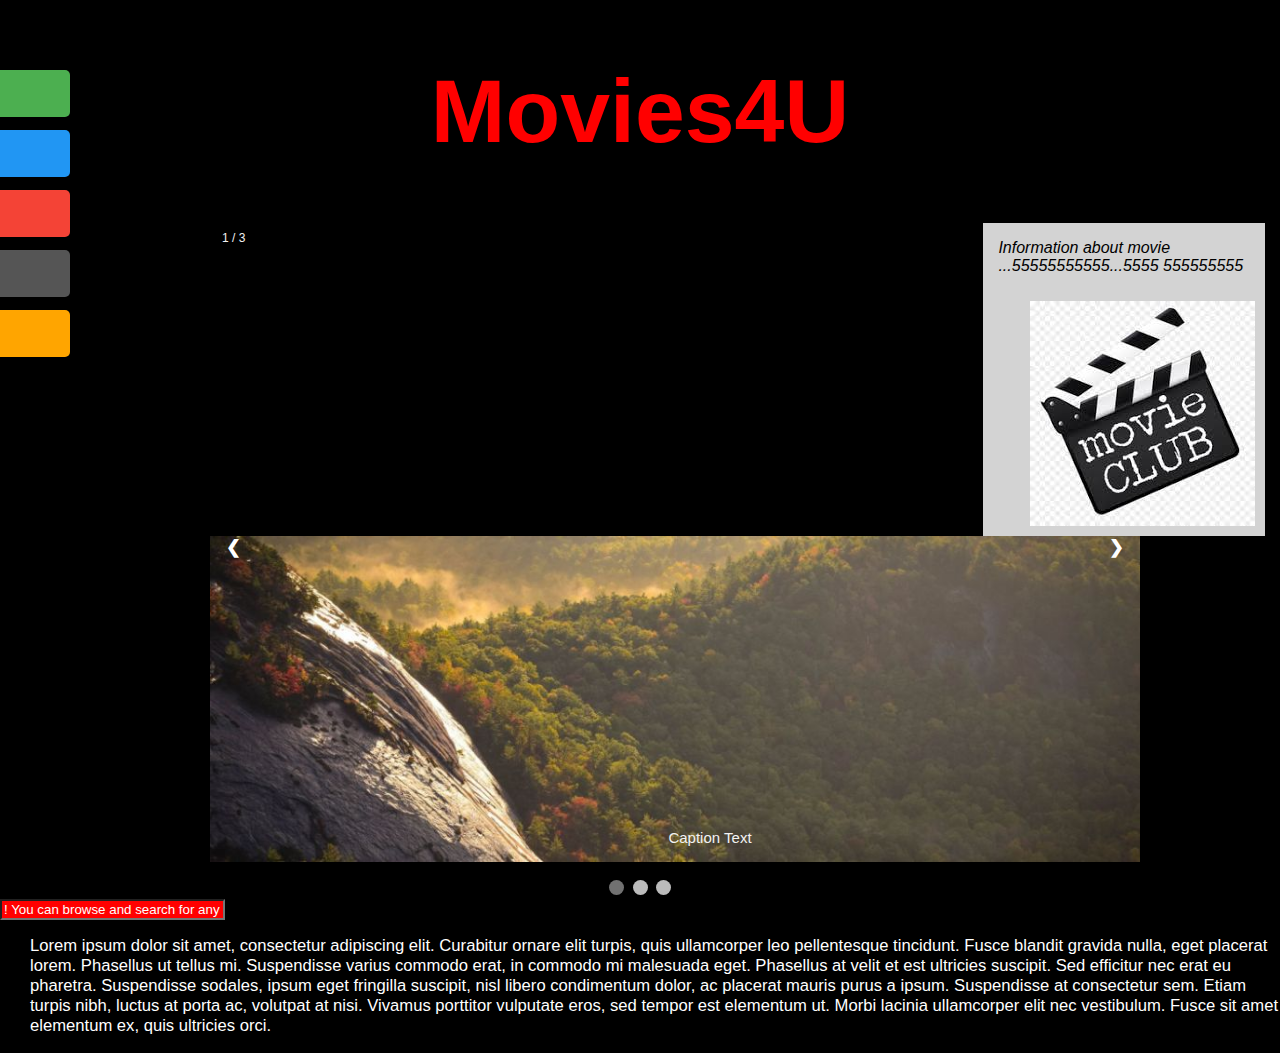
<file: index.html>
<!DOCTYPE html>
<html>
<head>
<meta name="viewport" content="width=device-width, initial-scale=1.0">
<link rel="stylesheet" href="stylesheet.css">

<title>Movies4U</title>

<h1>Movies4U</h1>

</head>
<body style="background-color:black;">

<div id="mySidenav" class="sidenav">
  <a href="index.html" id="home">Home</a>
  <a href="page2.html" id="newmovies">New Movies</a>
  <a href="page3.html" id="genre">Genre</a>
  <a href="page4.html" id="aboutus">About Us</a>
  <a href="page5.html" id="contactus">Contact Us</a>
</div>


<aside style="width:22%; padding-left:15px; margin-left:15px; margin-right:15px; float:right; font-style:italic; background-color:lightgray;">
<p style="float:left;text-align:left;position:relative;">Information about movie ...55555555555...5555 555555555</p>
<img src="picture1.jpg" style="float:right;padding:10px;position:static;">
</aside>


<div class="slideshow-container">

<div class="mySlides fade">
  <div class="numbertext">1 / 3</div>
  <img src="picture4.jpg" style="width:100%">
  <div class="text">Caption Text</div>
</div>

<div class="mySlides fade">
  <div class="numbertext">2 / 3</div>
  <img src="picture5.jpg" style="width:100%">
  <div class="text">Caption Two</div>
</div>

<div class="mySlides fade">
  <div class="numbertext">3 / 3</div>
  <img src="picture6.jpg" style="width:100%">
  <div class="text">Caption Three</div>
</div>

<a class="prev" onclick="plusSlides(-1)">&#10094;</a>
<a class="next" onclick="plusSlides(1)">&#10095;</a>

</div>
<br>

<div style="text-align:center">
  <span class="dot" onclick="currentSlide(1)"></span> 
  <span class="dot" onclick="currentSlide(2)"></span> 
  <span class="dot" onclick="currentSlide(3)"></span> 
</div>

<form name="marquee1">
<input name="text" style="color:white;background-color:red"; size=25 value=" Welcome! You can browse and search for any movie.">
</form>



<script>
var slideIndex = 1;
showSlides(slideIndex);

function plusSlides(n) {
  showSlides(slideIndex += n);
}

function currentSlide(n) {
  showSlides(slideIndex = n);
}

function showSlides(n) {
  var i;
  var slides = document.getElementsByClassName("mySlides");
  var dots = document.getElementsByClassName("dot");
  if (n > slides.length) {slideIndex = 1}    
  if (n < 1) {slideIndex = slides.length}
  for (i = 0; i < slides.length; i++) {
      slides[i].style.display = "none";  
  }
  for (i = 0; i < dots.length; i++) {
      dots[i].className = dots[i].className.replace(" active", "");
  }
  slides[slideIndex-1].style.display = "block";  
  dots[slideIndex-1].className += " active";
}

ScrollSpeed = 100
ScrollChars = 1

function ScrollMarquee() {
	window.setTimeout("ScrollMarquee()",ScrollSpeed);
	
	var msg = document.marquee1.text.value;
	document.marquee1.text.value =
	msg.substring(ScrollChars) +
	msg.substring(0,ScrollChars);
}

ScrollMarquee()
</script>

<p style="color:white;font-size:1.3vw;padding-left:30px;" media="(min-width: 650px)">Lorem ipsum dolor sit amet, consectetur adipiscing elit. Curabitur ornare elit turpis, quis ullamcorper leo pellentesque tincidunt. Fusce blandit gravida nulla, eget placerat lorem. Phasellus ut tellus mi. Suspendisse varius commodo erat, in commodo mi malesuada eget. Phasellus at velit et est ultricies suscipit. Sed efficitur nec erat eu pharetra. Suspendisse sodales, ipsum eget fringilla suscipit, nisl libero condimentum dolor, ac placerat mauris purus a ipsum. Suspendisse at consectetur sem. Etiam turpis nibh, luctus at porta ac, volutpat at nisi. Vivamus porttitor vulputate eros, sed tempor est elementum ut. Morbi lacinia ullamcorper elit nec vestibulum. Fusce sit amet elementum ex, quis ultricies orci.</p>

</body>
</html>
</file>
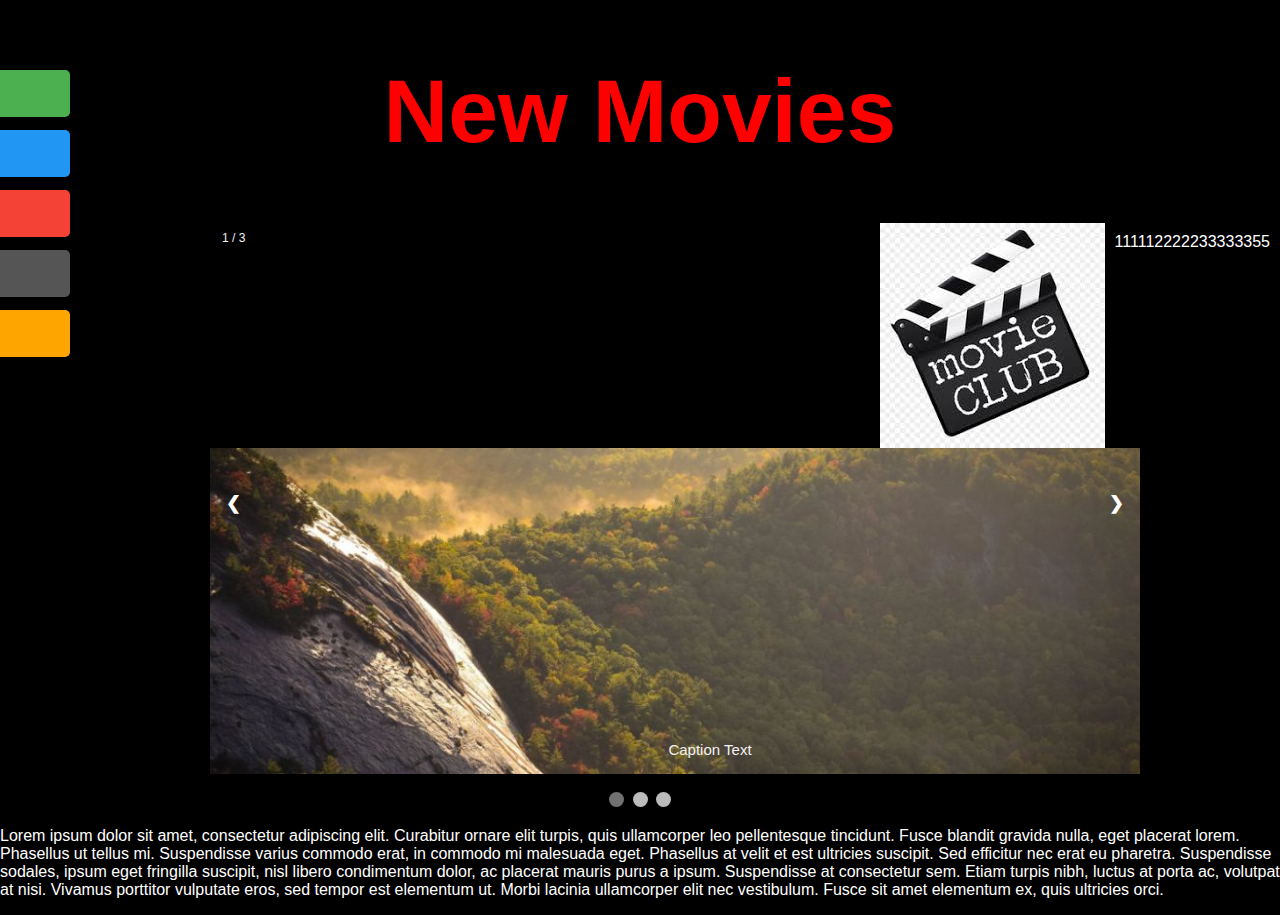
<file: page2.html>
<!DOCTYPE html>
<html>
<head>
<meta name="viewport" content="width=device-width, initial-scale=1">
<link rel="stylesheet" href="stylesheet.css">

<title>Movies4U</title>

<h1>New Movies</h1>

</head>
<body style="background-color:black;">

<div id="mySidenav" class="sidenav">
  <a href="index.html" id="home">Home</a>
  <a href="page2.html" id="newmovies">New Movies</a>
  <a href="page3.html" id="genre">Genre</a>
  <a href="page4.html" id="aboutus">About Us</a>
  <a href="page5.html" id="contactus">Contact Us</a>
</div>


<p style="color:white;vertical-align:middle;margin:10px;float:right;">111112222233333355</p><img src="picture1.jpg" style="float:right;">


<div class="slideshow-container">

<div class="mySlides fade">
  <div class="numbertext">1 / 3</div>
  <img src="picture4.jpg" style="width:100%">
  <div class="text">Caption Text</div>
</div>

<div class="mySlides fade">
  <div class="numbertext">2 / 3</div>
  <img src="picture5.jpg" style="width:100%">
  <div class="text">Caption Two</div>
</div>

<div class="mySlides fade">
  <div class="numbertext">3 / 3</div>
  <img src="picture6.jpg" style="width:100%">
  <div class="text">Caption Three</div>
</div>

<a class="prev" onclick="plusSlides(-1)">&#10094;</a>
<a class="next" onclick="plusSlides(1)">&#10095;</a>

</div>
<br>

<div style="text-align:center">
  <span class="dot" onclick="currentSlide(1)"></span> 
  <span class="dot" onclick="currentSlide(2)"></span> 
  <span class="dot" onclick="currentSlide(3)"></span> 
</div>


<script>
var slideIndex = 1;
showSlides(slideIndex);

function plusSlides(n) {
  showSlides(slideIndex += n);
}

function currentSlide(n) {
  showSlides(slideIndex = n);
}

function showSlides(n) {
  var i;
  var slides = document.getElementsByClassName("mySlides");
  var dots = document.getElementsByClassName("dot");
  if (n > slides.length) {slideIndex = 1}    
  if (n < 1) {slideIndex = slides.length}
  for (i = 0; i < slides.length; i++) {
      slides[i].style.display = "none";  
  }
  for (i = 0; i < dots.length; i++) {
      dots[i].className = dots[i].className.replace(" active", "");
  }
  slides[slideIndex-1].style.display = "block";  
  dots[slideIndex-1].className += " active";
}

ScrollSpeed = 100
ScrollChars = 1

function ScrollMarquee() {
	window.setTimeout("ScrollMarquee()",ScrollSpeed);
	
	var msg = document.marquee1.text.value;
	document.marquee1.text.value =
	msg.substring(ScrollChars) +
	msg.substring(0,ScrollChars);
}

ScrollMarquee()
</script>

<p style="color:white;">Lorem ipsum dolor sit amet, consectetur adipiscing elit. Curabitur ornare elit turpis, quis ullamcorper leo pellentesque tincidunt. Fusce blandit gravida nulla, eget placerat lorem. Phasellus ut tellus mi. Suspendisse varius commodo erat, in commodo mi malesuada eget. Phasellus at velit et est ultricies suscipit. Sed efficitur nec erat eu pharetra. Suspendisse sodales, ipsum eget fringilla suscipit, nisl libero condimentum dolor, ac placerat mauris purus a ipsum. Suspendisse at consectetur sem. Etiam turpis nibh, luctus at porta ac, volutpat at nisi. Vivamus porttitor vulputate eros, sed tempor est elementum ut. Morbi lacinia ullamcorper elit nec vestibulum. Fusce sit amet elementum ex, quis ultricies orci.</p>

</body>
</html>
</file>
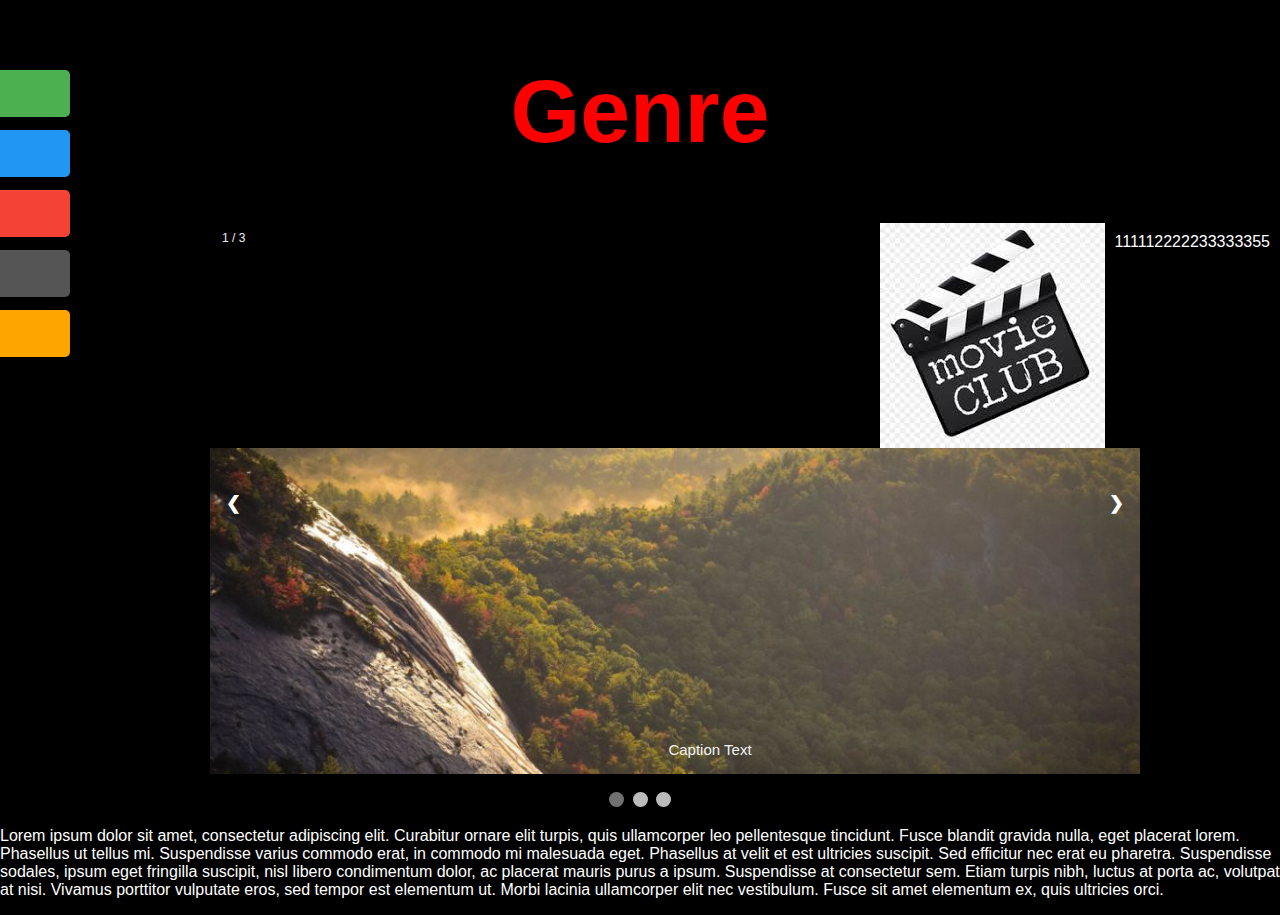
<file: page3.html>
<!DOCTYPE html>
<html>
<head>
<meta name="viewport" content="width=device-width, initial-scale=1">
<link rel="stylesheet" href="stylesheet.css">

<title>Movies4U</title>

<h1>Genre</h1>

</head>
<body style="background-color:black;">

<div id="mySidenav" class="sidenav">
  <a href="index.html" id="home">Home</a>
  <a href="page2.html" id="newmovies">New Movies</a>
  <a href="page3.html" id="genre">Genre</a>
  <a href="page4.html" id="aboutus">About Us</a>
  <a href="page5.html" id="contactus">Contact Us</a>
</div>


<p style="color:white;vertical-align:middle;margin:10px;float:right;">111112222233333355</p><img src="picture1.jpg" style="float:right;">


<div class="slideshow-container">

<div class="mySlides fade">
  <div class="numbertext">1 / 3</div>
  <img src="picture4.jpg" style="width:100%">
  <div class="text">Caption Text</div>
</div>

<div class="mySlides fade">
  <div class="numbertext">2 / 3</div>
  <img src="picture5.jpg" style="width:100%">
  <div class="text">Caption Two</div>
</div>

<div class="mySlides fade">
  <div class="numbertext">3 / 3</div>
  <img src="picture6.jpg" style="width:100%">
  <div class="text">Caption Three</div>
</div>

<a class="prev" onclick="plusSlides(-1)">&#10094;</a>
<a class="next" onclick="plusSlides(1)">&#10095;</a>

</div>
<br>

<div style="text-align:center">
  <span class="dot" onclick="currentSlide(1)"></span> 
  <span class="dot" onclick="currentSlide(2)"></span> 
  <span class="dot" onclick="currentSlide(3)"></span> 
</div>


<script>
var slideIndex = 1;
showSlides(slideIndex);

function plusSlides(n) {
  showSlides(slideIndex += n);
}

function currentSlide(n) {
  showSlides(slideIndex = n);
}

function showSlides(n) {
  var i;
  var slides = document.getElementsByClassName("mySlides");
  var dots = document.getElementsByClassName("dot");
  if (n > slides.length) {slideIndex = 1}    
  if (n < 1) {slideIndex = slides.length}
  for (i = 0; i < slides.length; i++) {
      slides[i].style.display = "none";  
  }
  for (i = 0; i < dots.length; i++) {
      dots[i].className = dots[i].className.replace(" active", "");
  }
  slides[slideIndex-1].style.display = "block";  
  dots[slideIndex-1].className += " active";
}

ScrollSpeed = 100
ScrollChars = 1

function ScrollMarquee() {
	window.setTimeout("ScrollMarquee()",ScrollSpeed);
	
	var msg = document.marquee1.text.value;
	document.marquee1.text.value =
	msg.substring(ScrollChars) +
	msg.substring(0,ScrollChars);
}

ScrollMarquee()
</script>

<p style="color:white;">Lorem ipsum dolor sit amet, consectetur adipiscing elit. Curabitur ornare elit turpis, quis ullamcorper leo pellentesque tincidunt. Fusce blandit gravida nulla, eget placerat lorem. Phasellus ut tellus mi. Suspendisse varius commodo erat, in commodo mi malesuada eget. Phasellus at velit et est ultricies suscipit. Sed efficitur nec erat eu pharetra. Suspendisse sodales, ipsum eget fringilla suscipit, nisl libero condimentum dolor, ac placerat mauris purus a ipsum. Suspendisse at consectetur sem. Etiam turpis nibh, luctus at porta ac, volutpat at nisi. Vivamus porttitor vulputate eros, sed tempor est elementum ut. Morbi lacinia ullamcorper elit nec vestibulum. Fusce sit amet elementum ex, quis ultricies orci.</p>

</body>
</html>
</file>
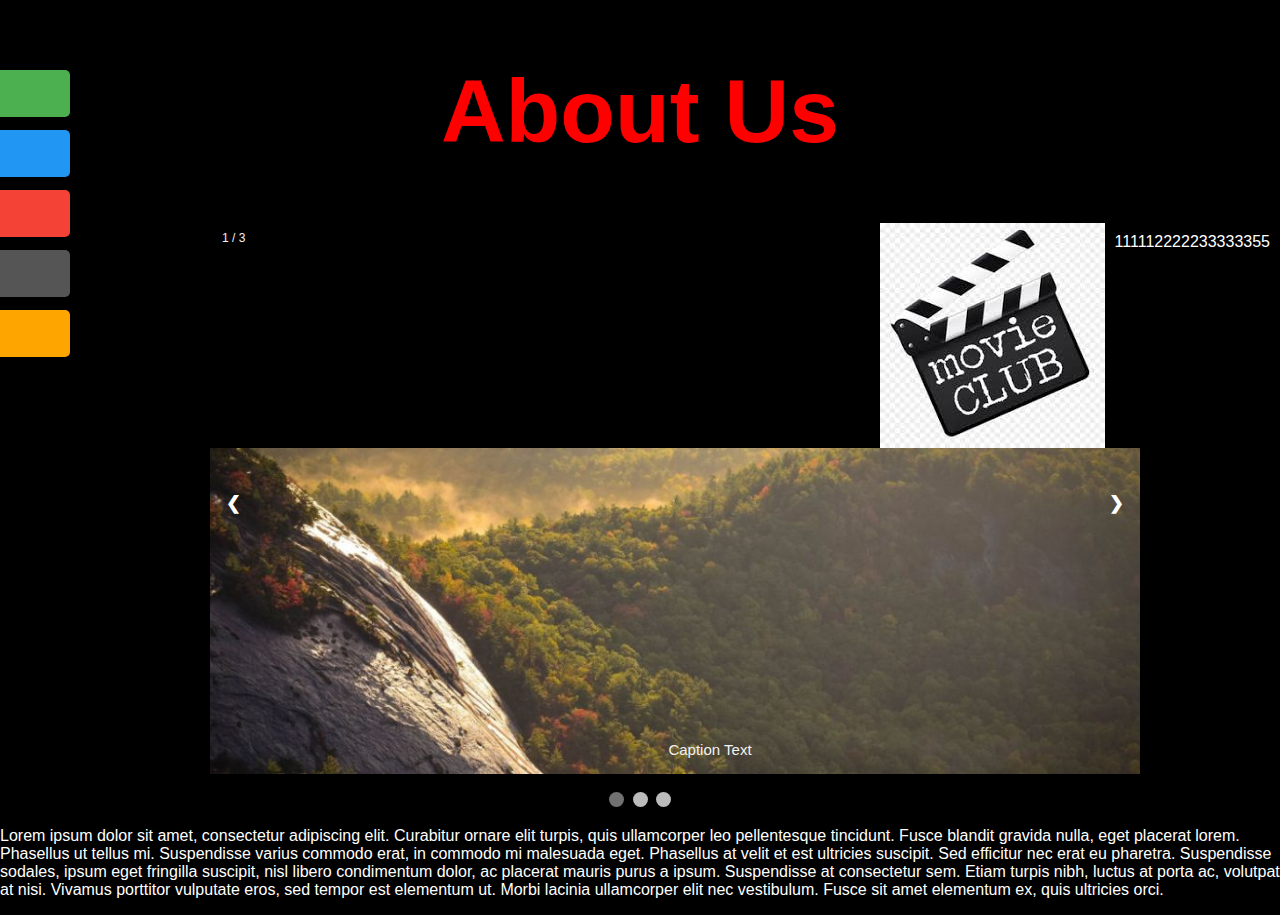
<file: page4.html>
<!DOCTYPE html>
<html>
<head>
<meta name="viewport" content="width=device-width, initial-scale=1">
<link rel="stylesheet" href="stylesheet.css">

<title>Movies4U</title>

<h1>About Us</h1>

</head>
<body style="background-color:black;">

<div id="mySidenav" class="sidenav">
  <a href="index.html" id="home">Home</a>
  <a href="page2.html" id="newmovies">New Movies</a>
  <a href="page3.html" id="genre">Genre</a>
  <a href="page4.html" id="aboutus">About Us</a>
  <a href="page5.html" id="contactus">Contact Us</a>
</div>


<p style="color:white;vertical-align:middle;margin:10px;float:right;">111112222233333355</p><img src="picture1.jpg" style="float:right;">


<div class="slideshow-container">

<div class="mySlides fade">
  <div class="numbertext">1 / 3</div>
  <img src="picture4.jpg" style="width:100%">
  <div class="text">Caption Text</div>
</div>

<div class="mySlides fade">
  <div class="numbertext">2 / 3</div>
  <img src="picture5.jpg" style="width:100%">
  <div class="text">Caption Two</div>
</div>

<div class="mySlides fade">
  <div class="numbertext">3 / 3</div>
  <img src="picture6.jpg" style="width:100%">
  <div class="text">Caption Three</div>
</div>

<a class="prev" onclick="plusSlides(-1)">&#10094;</a>
<a class="next" onclick="plusSlides(1)">&#10095;</a>

</div>
<br>

<div style="text-align:center">
  <span class="dot" onclick="currentSlide(1)"></span> 
  <span class="dot" onclick="currentSlide(2)"></span> 
  <span class="dot" onclick="currentSlide(3)"></span> 
</div>


<script>
var slideIndex = 1;
showSlides(slideIndex);

function plusSlides(n) {
  showSlides(slideIndex += n);
}

function currentSlide(n) {
  showSlides(slideIndex = n);
}

function showSlides(n) {
  var i;
  var slides = document.getElementsByClassName("mySlides");
  var dots = document.getElementsByClassName("dot");
  if (n > slides.length) {slideIndex = 1}    
  if (n < 1) {slideIndex = slides.length}
  for (i = 0; i < slides.length; i++) {
      slides[i].style.display = "none";  
  }
  for (i = 0; i < dots.length; i++) {
      dots[i].className = dots[i].className.replace(" active", "");
  }
  slides[slideIndex-1].style.display = "block";  
  dots[slideIndex-1].className += " active";
}

ScrollSpeed = 100
ScrollChars = 1

function ScrollMarquee() {
	window.setTimeout("ScrollMarquee()",ScrollSpeed);
	
	var msg = document.marquee1.text.value;
	document.marquee1.text.value =
	msg.substring(ScrollChars) +
	msg.substring(0,ScrollChars);
}

ScrollMarquee()
</script>

<p style="color:white;">Lorem ipsum dolor sit amet, consectetur adipiscing elit. Curabitur ornare elit turpis, quis ullamcorper leo pellentesque tincidunt. Fusce blandit gravida nulla, eget placerat lorem. Phasellus ut tellus mi. Suspendisse varius commodo erat, in commodo mi malesuada eget. Phasellus at velit et est ultricies suscipit. Sed efficitur nec erat eu pharetra. Suspendisse sodales, ipsum eget fringilla suscipit, nisl libero condimentum dolor, ac placerat mauris purus a ipsum. Suspendisse at consectetur sem. Etiam turpis nibh, luctus at porta ac, volutpat at nisi. Vivamus porttitor vulputate eros, sed tempor est elementum ut. Morbi lacinia ullamcorper elit nec vestibulum. Fusce sit amet elementum ex, quis ultricies orci.</p>

</body>
</html>
</file>
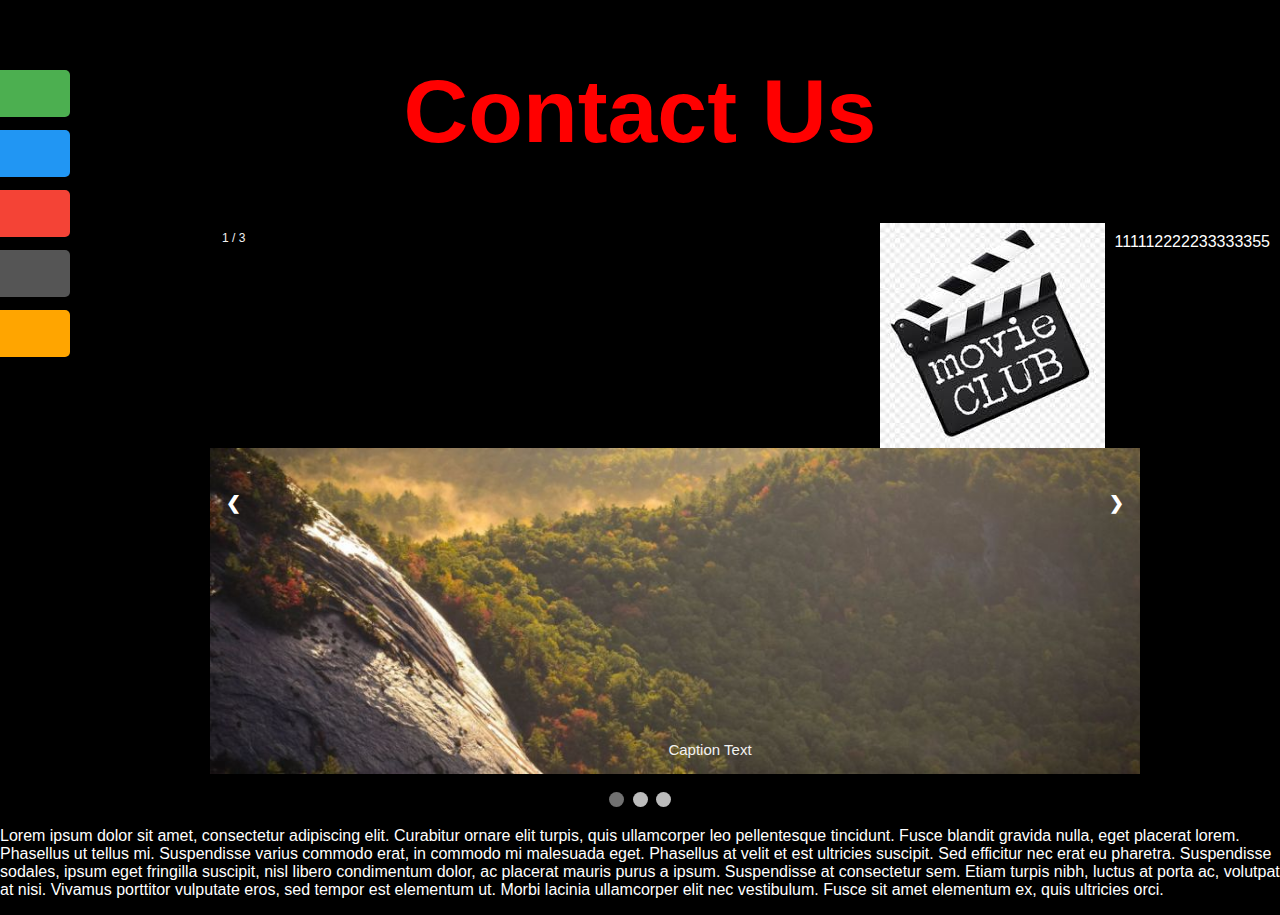
<file: page5.html>
<!DOCTYPE html>
<html>
<head>
<meta name="viewport" content="width=device-width, initial-scale=1">
<link rel="stylesheet" href="stylesheet.css">

<title>Movies4U</title>

<h1>Contact Us</h1>

</head>
<body style="background-color:black;">

<div id="mySidenav" class="sidenav">
  <a href="index.html" id="home">Home</a>
  <a href="page2.html" id="newmovies">New Movies</a>
  <a href="page3.html" id="genre">Genre</a>
  <a href="page4.html" id="aboutus">About Us</a>
  <a href="page5.html" id="contactus">Contact Us</a>
</div>


<p style="color:white;vertical-align:middle;margin:10px;float:right;">111112222233333355</p><img src="picture1.jpg" style="float:right;">


<div class="slideshow-container">

<div class="mySlides fade">
  <div class="numbertext">1 / 3</div>
  <img src="picture4.jpg" style="width:100%">
  <div class="text">Caption Text</div>
</div>

<div class="mySlides fade">
  <div class="numbertext">2 / 3</div>
  <img src="picture5.jpg" style="width:100%">
  <div class="text">Caption Two</div>
</div>

<div class="mySlides fade">
  <div class="numbertext">3 / 3</div>
  <img src="picture6.jpg" style="width:100%">
  <div class="text">Caption Three</div>
</div>

<a class="prev" onclick="plusSlides(-1)">&#10094;</a>
<a class="next" onclick="plusSlides(1)">&#10095;</a>

</div>
<br>

<div style="text-align:center">
  <span class="dot" onclick="currentSlide(1)"></span> 
  <span class="dot" onclick="currentSlide(2)"></span> 
  <span class="dot" onclick="currentSlide(3)"></span> 
</div>


<script>
var slideIndex = 1;
showSlides(slideIndex);

function plusSlides(n) {
  showSlides(slideIndex += n);
}

function currentSlide(n) {
  showSlides(slideIndex = n);
}

function showSlides(n) {
  var i;
  var slides = document.getElementsByClassName("mySlides");
  var dots = document.getElementsByClassName("dot");
  if (n > slides.length) {slideIndex = 1}    
  if (n < 1) {slideIndex = slides.length}
  for (i = 0; i < slides.length; i++) {
      slides[i].style.display = "none";  
  }
  for (i = 0; i < dots.length; i++) {
      dots[i].className = dots[i].className.replace(" active", "");
  }
  slides[slideIndex-1].style.display = "block";  
  dots[slideIndex-1].className += " active";
}

ScrollSpeed = 100
ScrollChars = 1

function ScrollMarquee() {
	window.setTimeout("ScrollMarquee()",ScrollSpeed);
	
	var msg = document.marquee1.text.value;
	document.marquee1.text.value =
	msg.substring(ScrollChars) +
	msg.substring(0,ScrollChars);
}

ScrollMarquee()
</script>

<p style="color:white;">Lorem ipsum dolor sit amet, consectetur adipiscing elit. Curabitur ornare elit turpis, quis ullamcorper leo pellentesque tincidunt. Fusce blandit gravida nulla, eget placerat lorem. Phasellus ut tellus mi. Suspendisse varius commodo erat, in commodo mi malesuada eget. Phasellus at velit et est ultricies suscipit. Sed efficitur nec erat eu pharetra. Suspendisse sodales, ipsum eget fringilla suscipit, nisl libero condimentum dolor, ac placerat mauris purus a ipsum. Suspendisse at consectetur sem. Etiam turpis nibh, luctus at porta ac, volutpat at nisi. Vivamus porttitor vulputate eros, sed tempor est elementum ut. Morbi lacinia ullamcorper elit nec vestibulum. Fusce sit amet elementum ex, quis ultricies orci.</p>

</body>
</html>
</file>
<file: stylesheet.css>
img {
  max-width: 100%;
  height: auto;
}

h1{
	text-align:center;
	color:red;
	font-size:7vw;
}



	#mySidenav a {
  position: absolute;
  left: -130px;
  transition: 0.3s;
  padding: 12px;
  width: 200px;
  text-decoration: none;
  font-size: 20px;
  color: white;
  border-radius: 0 5px 5px 0;
}

#mySidenav a:hover {
  left: 0;
}

#home {
  top: 70px;
  background-color: #4CAF50;
}

#newmovies {
  top: 130px;
  background-color: #2196F3;
}

#genre {
  top: 190px;
  background-color: #f44336;
}

#aboutus {
  top: 250px;
  background-color: #555
}

#contactus {
  top: 310px;
  background-color: orange
}

body {
	background-color:grey;
}
	
	
	
	
* {box-sizing: border-box}
body {font-family: Verdana, sans-serif; margin:0}
.mySlides {display: none}
img {vertical-align: middle;}

/* Slideshow container */
.slideshow-container {
  max-width: 1000px;
  position: relative;
  margin: auto;
  font-size:8vw;
  padding-left:70px;
  
}

/* Next & previous buttons */
.prev, .next {
  cursor: pointer;
  position: absolute;
  top: 50%;
  width: auto;
  padding: 16px;
  margin-top: -22px;
  color: white;
  font-weight: bold;
  font-size: 18px;
  transition: 0.6s ease;
  border-radius: 0 3px 3px 0;
  user-select: none;
}

/* Position the "next button" to the right */
.next {
  right: 0;
  border-radius: 3px 0 0 3px;
}

/* On hover, add a black background color with a little bit see-through */
.prev:hover, .next:hover {
  background-color: rgba(0,0,0,0.8);
}

/* Caption text */
.text {
  color: #f2f2f2;
  font-size: 15px;
  padding: 8px 12px;
  position: absolute;
  bottom: 8px;
  width: 100%;
  text-align: center;
}

/* Number text (1/3 etc) */
.numbertext {
  color: #f2f2f2;
  font-size: 12px;
  padding: 8px 12px;
  position: absolute;
  top: 0;
}

/* The dots/bullets/indicators */
.dot {
  cursor: pointer;
  height: 15px;
  width: 15px;
  margin: 0 2px;
  background-color: #bbb;
  border-radius: 50%;
  display: inline-block;
  transition: background-color 0.6s ease;
}

.active, .dot:hover {
  background-color: #717171;
}

/* Fading animation */
.fade {
  -webkit-animation-name: fade;
  -webkit-animation-duration: 1.5s;
  animation-name: fade;
  animation-duration: 1.5s;
}

@-webkit-keyframes fade {
  from {opacity: .4} 
  to {opacity: 1}
}

@keyframes fade {
  from {opacity: .4} 
  to {opacity: 1}
}

/* On smaller screens, decrease text size */
@media only screen and (max-width: 300px) {
  .prev, .next,.text {font-size: 11px}
}
</file>
